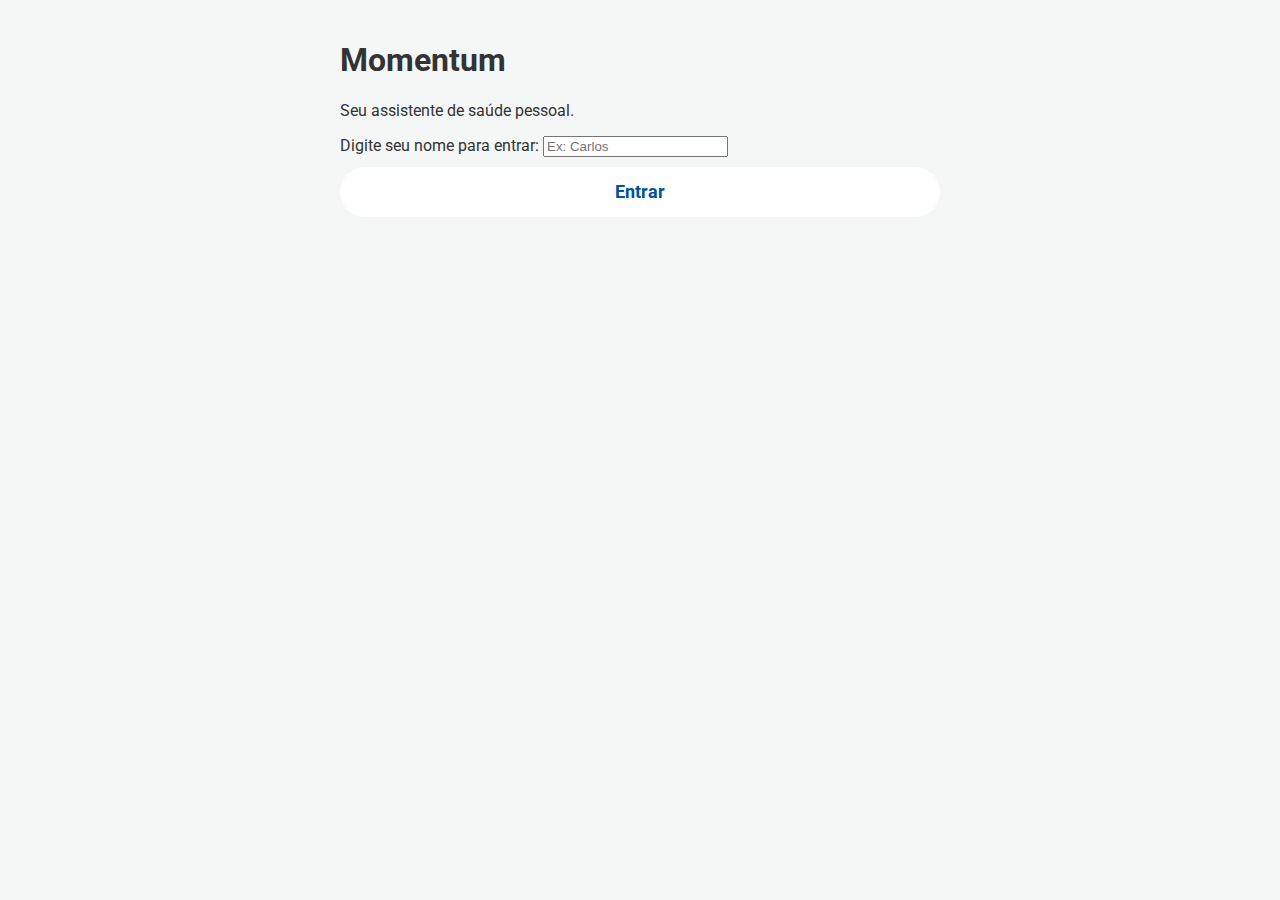
<file: index.html>
<!DOCTYPE html>
<html lang="pt-br">
<head>
    <meta charset="UTF-8">
    <meta name="viewport" content="width=device-width, initial-scale=1.0">
    <title>Momentum - Login</title>
    <link rel="stylesheet" href="style.css">
    <link href="https://fonts.googleapis.com/css2?family=Roboto:wght@400;700&display=swap" rel="stylesheet">
</head>
<body class="body-login">

    <main class="login-container">
        <h1>Momentum</h1>
        <p>Seu assistente de saúde pessoal.</p>
        
        <form id="login-form">
            <div class="form-group">
                <label for="username">Digite seu nome para entrar:</label>
                <input type="text" id="username" placeholder="Ex: Carlos" required>
            </div>
            <button type="submit" class="btn btn-principal">Entrar</button>
        </form>
    </main>

    <script src="script.js"></script>
</body>
</html>
</file>
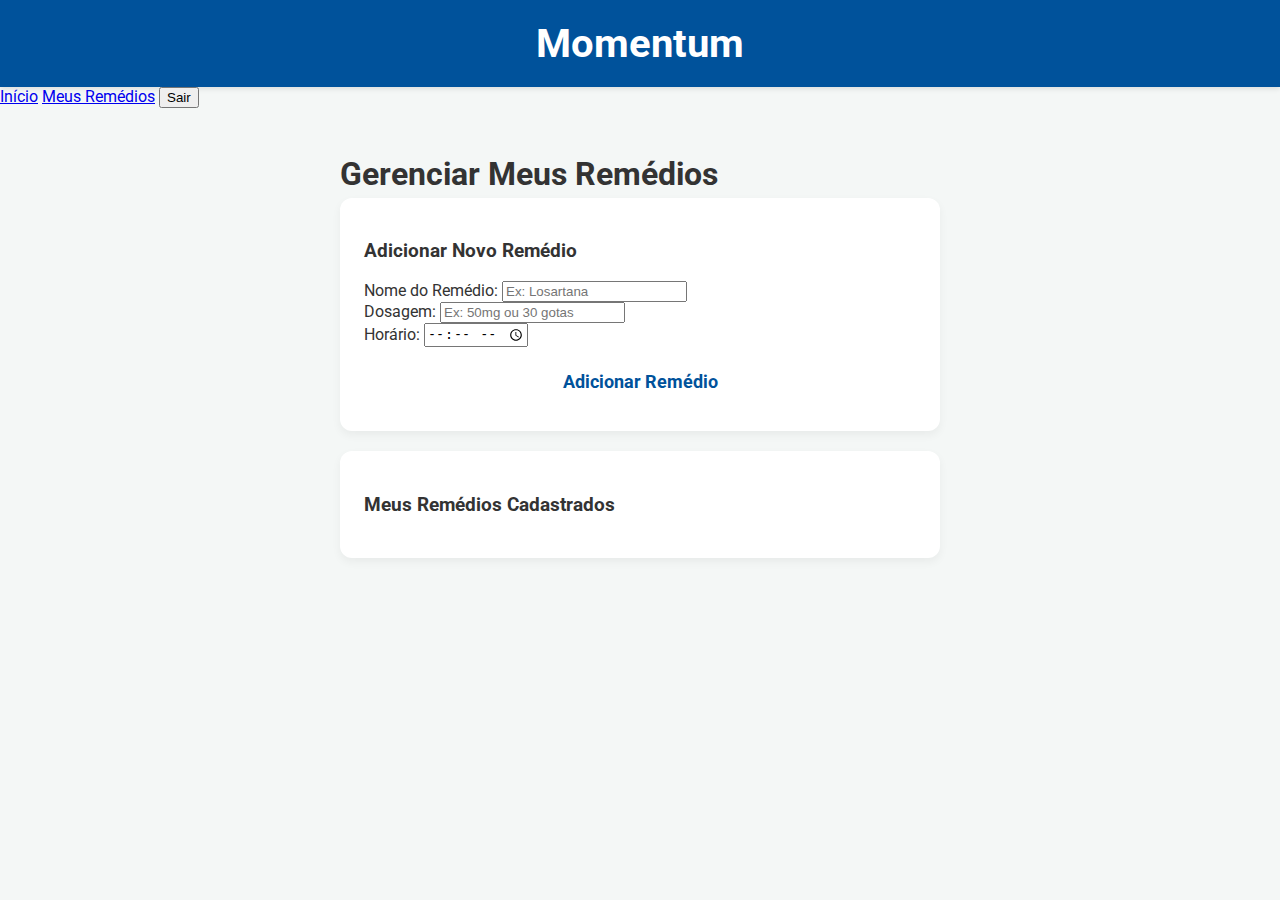
<file: cadastro.html>
<!DOCTYPE html>
<html lang="pt-br">
<head>
    <meta charset="UTF-8">
    <meta name="viewport" content="width=device-width, initial-scale=1.0">
    <title>Momentum - Meus Remédios</title>
    <link rel="stylesheet" href="style.css">
    <link href="https://fonts.googleapis.com/css2?family=Roboto:wght@400;700&display=swap" rel="stylesheet">
</head>
<body>

    <header>
        <h1>Momentum</h1>
    </header>

    <nav class="main-nav">
        <a href="dashboard.html">Início</a>
        <a href="cadastro.html" class="nav-active">Meus Remédios</a>
        <button id="btn-logout" class="btn-logout">Sair</button>
    </nav>

    <main>
        <h2>Gerenciar Meus Remédios</h2>

        <div class="card">
            <h3>Adicionar Novo Remédio</h3>
            <form id="form-cadastro-remedio">
                <div class="form-group">
                    <label for="remedio-nome">Nome do Remédio:</label>
                    <input type="text" id="remedio-nome" placeholder="Ex: Losartana" required>
                </div>
                <div class="form-group">
                    <label for="remedio-dosagem">Dosagem:</label>
                    <input type="text" id="remedio-dosagem" placeholder="Ex: 50mg ou 30 gotas" required>
                </div>
                <div class="form-group">
                    <label for="remedio-horario">Horário:</label>
                    <input type="time" id="remedio-horario" required>
                </div>
                <button type="submit" class="btn btn-principal">Adicionar Remédio</button>
            </form>
        </div>

        <div class="card">
            <h3>Meus Remédios Cadastrados</h3>
            <ul id="lista-remedios-cadastrados">
                </ul>
        </div>
    </main>

    <script src="script.js"></script>
</body>
</html>
</file>
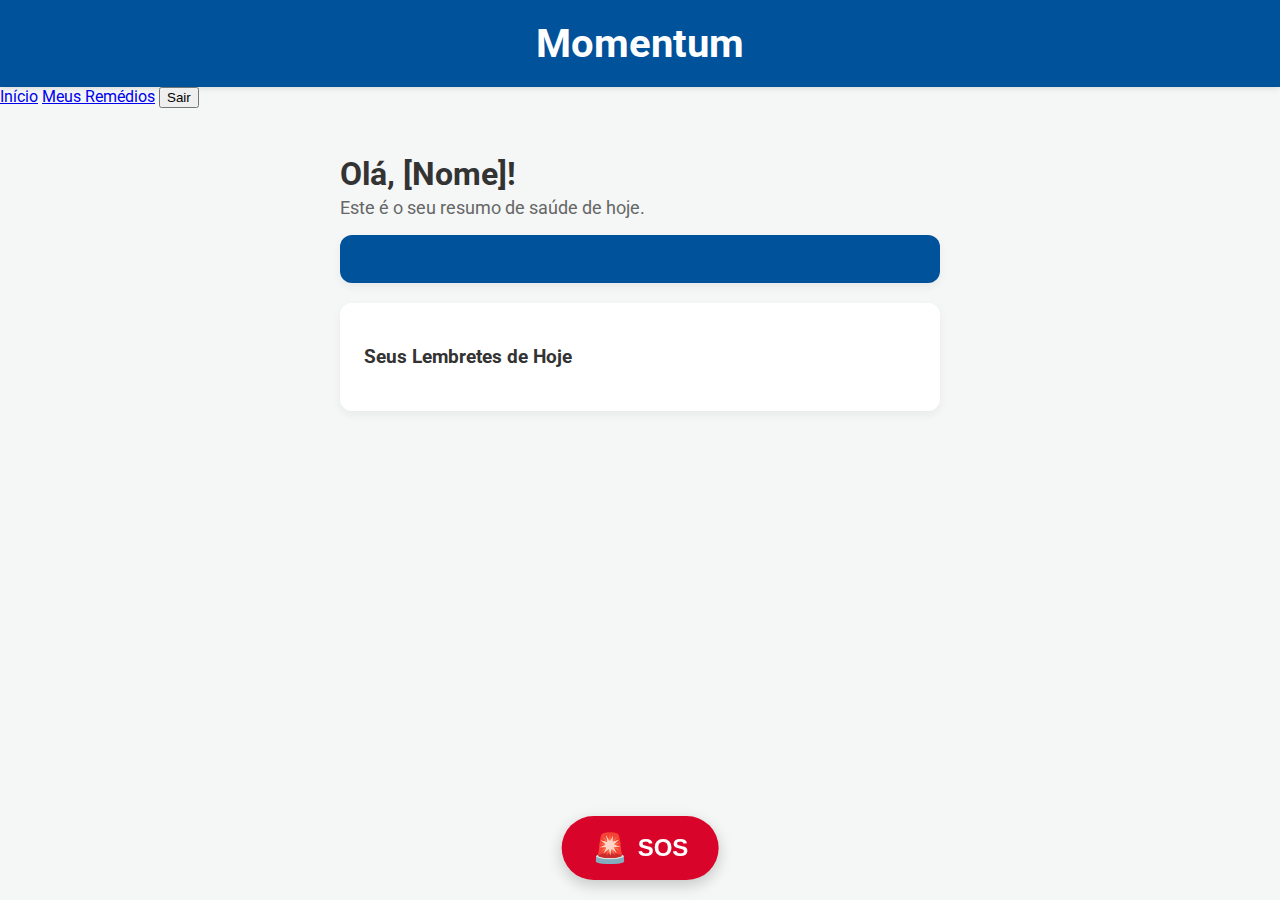
<file: dashboard.html>
<!DOCTYPE html>
<html lang="pt-br">
<head>
    <meta charset="UTF-8">
    <meta name="viewport" content="width=device-width, initial-scale=1.0">
    <title>Momentum - Dashboard</title>
    <link rel="stylesheet" href="style.css">
    <link href="https://fonts.googleapis.com/css2?family=Roboto:wght@400;700&display=swap" rel="stylesheet">
</head>
<body>

    <header>
        <h1>Momentum</h1>
    </header>

    <nav class="main-nav">
        <a href="dashboard.html" class="nav-active">Início</a>
        <a href="cadastro.html">Meus Remédios</a>
        <button id="btn-logout" class="btn-logout">Sair</button>
    </nav>

    <main>
        <h2 id="welcome-message">Olá, [Nome]!</h2>
        <p class="subtitulo">Este é o seu resumo de saúde de hoje.</p>

        <div class="card card-destaque" id="card-proximo-remedio">
            </div>

        <div class="card">
            <h3>Seus Lembretes de Hoje</h3>
            <ul id="lista-remedios-hoje">
                </ul>
        </div>
    </main>

    <button id="sos-button" class="sos-btn">
        <span class="sos-icon">🚨</span>
        <span class="sos-text">SOS</span>
    </button>
    
    <div id="overlay" class="hidden"></div>
    <div id="modal-sos" class="modal hidden">
        <div class="modal-header-sos"><h2>🚨 EMERGÊNCIA 🚨</h2></div>
        <div class="modal-body">
            <p>Ligar para a Ambulância (192) em...</p>
            <h1 id="contador-sos">5</h1>
            <p>Pressione "CANCELAR" se foi um engano.</p>
            <button id="btn-confirmar-sos" class="btn btn-sos-confirmar">LIGAR AGORA</button>
            <button id="btn-cancelar-sos" class="btn btn-secundario">CANCELAR</button>
        </div>
    </div>
    
    <script src="script.js"></script>
</body>
</html>
</file>
<file: style.css>
/* --- Configurações Globais --- */
:root {
    --cor-principal: #00529B; /* Azul "Momentum" */
    --cor-secundaria: #f4f7f6;
    --cor-texto: #333;
    --cor-sucesso: #28a745;
    --cor-alerta: #ffc107;
    --cor-perigo: #d90429;
    --cor-branco: #ffffff;
}

body {
    font-family: 'Roboto', sans-serif;
    margin: 0;
    padding: 0 0 100px 0; /* Espaço no fundo para o botão SOS */
    background-color: var(--cor-secundaria);
    color: var(--cor-texto);
}

/* --- Cabeçalho --- */
header {
    background-color: var(--cor-principal);
    color: var(--cor-branco);
    padding: 20px;
    text-align: center;
    box-shadow: 0 2px 5px rgba(0,0,0,0.1);
}

header h1 {
    margin: 0;
    font-size: 2.5rem;
}

/* --- Conteúdo Principal --- */
main {
    padding: 20px;
    max-width: 600px;
    margin: 0 auto;
}

main h2 {
    font-size: 2rem;
    margin-bottom: 5px;
}

.subtitulo {
    font-size: 1.1rem;
    color: #666;
    margin-top: 0;
}

/* --- Cards --- */
.card {
    background-color: var(--cor-branco);
    border-radius: 12px;
    box-shadow: 0 4px 10px rgba(0,0,0,0.05);
    padding: 24px;
    margin-bottom: 20px;
}

.card-destaque {
    background-color: var(--cor-principal);
    color: var(--cor-branco);
    text-align: center;
}

.card-destaque h3 {
    margin-top: 0;
    font-size: 1.2rem;
    opacity: 0.9;
}

.card-destaque .remedio-nome {
    font-size: 2rem;
    font-weight: 700;
    margin: 10px 0;
}

.card-destaque .remedio-horario {
    font-size: 1.5rem;
    margin-bottom: 20px;
}

/* --- Lista de Remédios --- */
#lista-remedios {
    list-style: none;
    padding: 0;
    margin: 0;
}

.remedio-item {
    display: flex;
    justify-content: space-between;
    align-items: center;
    padding: 15px 0;
    font-size: 1.1rem;
    border-bottom: 1px solid #eee;
}

.remedio-item:last-child {
    border-bottom: none;
}

.remedio-item.concluido {
    color: #888;
    text-decoration: line-through;
}

.remedio-item span:last-child {
    font-weight: 700;
}

.remedio-item.concluido span:last-child {
    color: var(--cor-sucesso);
}

/* --- Botões --- */
.btn {
    font-family: 'Roboto', sans-serif;
    padding: 15px 25px;
    font-size: 1.1rem;
    font-weight: 700;
    border: none;
    border-radius: 30px;
    cursor: pointer;
    transition: all 0.2s ease;
    width: 100%;
    margin-top: 10px;
}

.btn-principal {
    background-color: var(--cor-branco);
    color: var(--cor-principal);
}

.btn-principal:hover {
    background-color: #f0f0f0;
}

.btn-secundario {
    background-color: #eee;
    color: #555;
}

/* --- Botão SOS --- */
.sos-btn {
    position: fixed;
    bottom: 20px;
    left: 50%;
    transform: translateX(-50%);
    background-color: var(--cor-perigo);
    color: var(--cor-branco);
    border: none;
    border-radius: 40px;
    padding: 15px 30px;
    font-size: 1.5rem;
    font-weight: 700;
    display: flex;
    align-items: center;
    gap: 10px;
    box-shadow: 0 5px 15px rgba(0,0,0,0.2);
    cursor: pointer;
    z-index: 100;
}

.sos-btn .sos-icon {
    font-size: 1.8rem;
}

/* --- Modais (Pop-ups) --- */
.hidden {
    display: none !important;
}

#overlay {
    position: fixed;
    top: 0;
    left: 0;
    width: 100%;
    height: 100%;
    background-color: rgba(0, 0, 0, 0.7);
    z-index: 200;
}

.modal {
    position: fixed;
    top: 50%;
    left: 50%;
    transform: translate(-50%, -50%);
    background-color: var(--cor-branco);
    border-radius: 15px;
    box-shadow: 0 10px 30px rgba(0,0,0,0.3);
    z-index: 201;
    width: 90%;
    max-width: 400px;
    overflow: hidden; /* Para os headers coloridos */
    text-align: center;
}

.modal-header-atraso {
    background-color: var(--cor-alerta);
    color: var(--cor-texto);
    padding: 15px;
}

.modal-header-sos {
    background-color: var(--cor-perigo);
    color: var(--cor-branco);
    padding: 15px;
}

.modal h2 {
    margin: 0;
    font-size: 1.5rem;
}

.modal-body {
    padding: 25px;
}

.modal-body p {
    font-size: 1.1rem;
    line-height: 1.5;
    margin-bottom: 20px;
}

.modal-body h1 {
    font-size: 4rem;
    color: var(--cor-perigo);
    margin: 10px 0;
}

.btn-sos-confirmar {
    background-color: var(--cor-perigo);
    color: var(--cor-branco);
}

/* --- Simulação (Demo) --- */
.card-simulacao {
    margin-top: 30px;
    padding: 15px;
    background-color: #ddd;
    border-radius: 10px;
    text-align: center;
}
.card-simulacao .btn {
    background-color: #666;
    color: white;
    width: auto;
}
</file>
